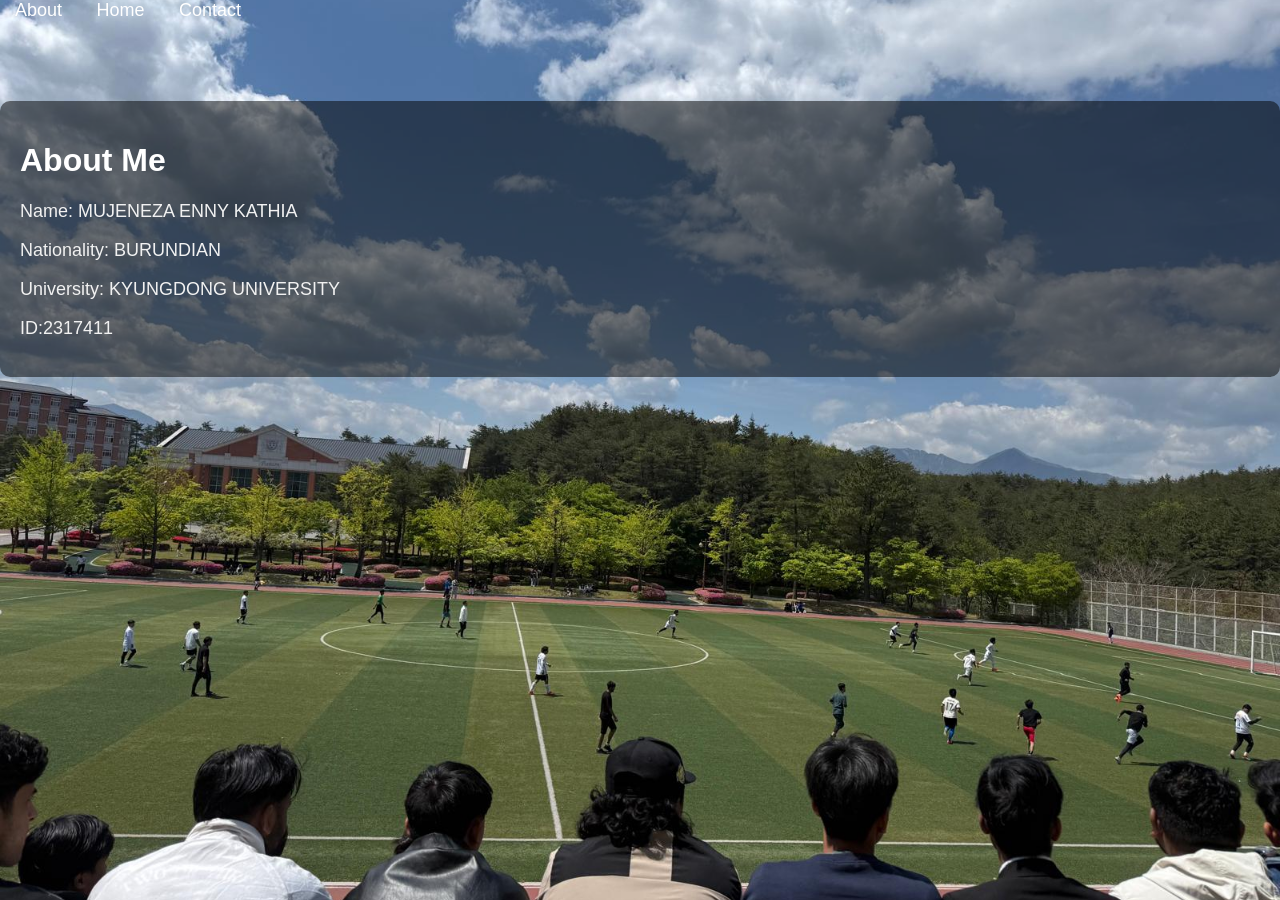
<file: index.html>
<!-- home.html -->
<!DOCTYPE html>
<html>
<head>
    <title>About Me</title>
    <link rel="stylesheet" href="style.css">
</head>

<body>

    <div class="navbar">
        <a href="index.html">About</a>
        <a href="about.html">Home</a>
        <a href="contact.html">Contact</a>
    </div>

    <div class="main">

        <h1>About Me</h1>

        <!-- Replace these with your own details -->
        <p>Name: MUJENEZA ENNY KATHIA</p>

        <p>Nationality: BURUNDIAN</p>

        <p>University: KYUNGDONG UNIVERSITY</p>
        <p>ID:2317411</P>

        

    </div>

</body>
</html>
</file>
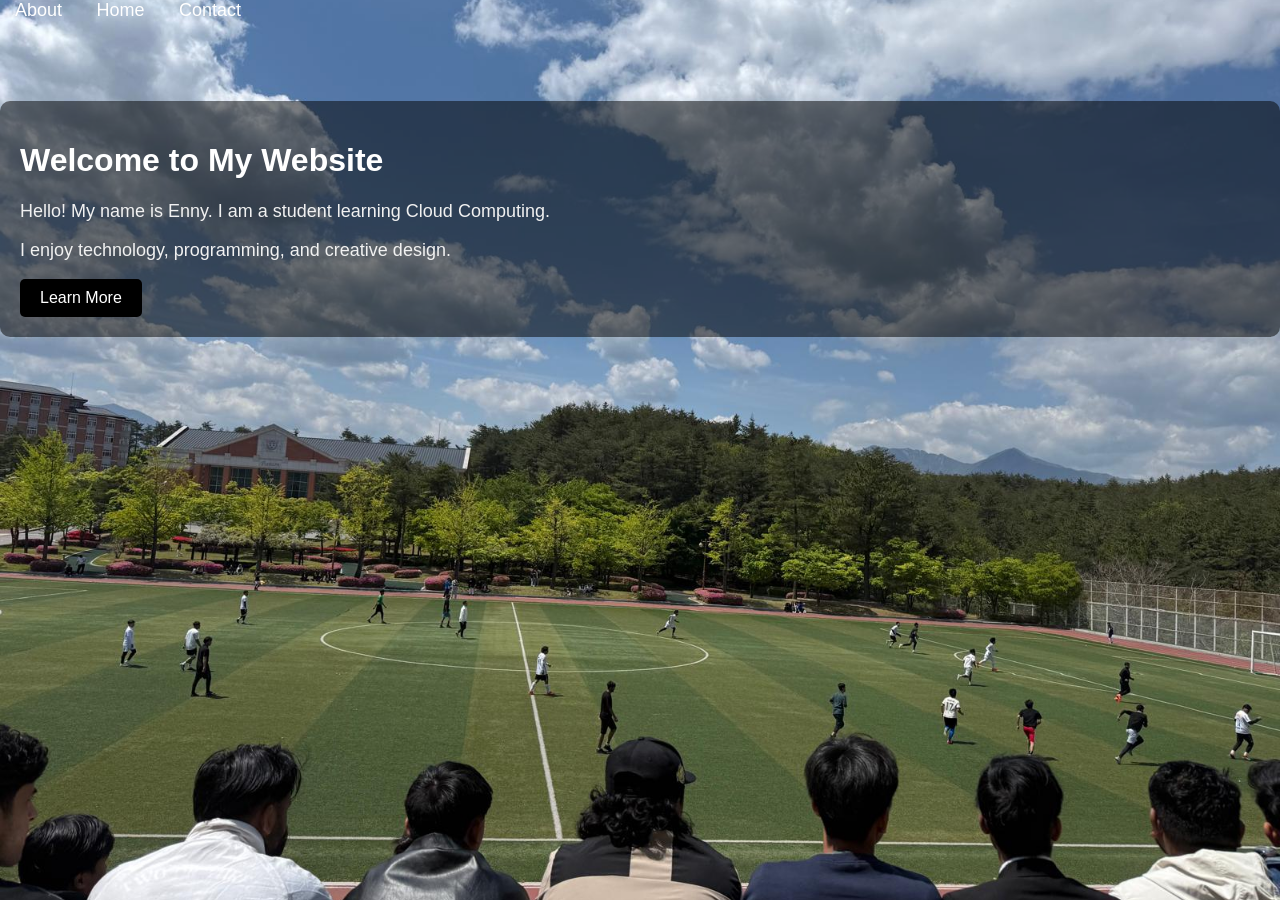
<file: about.html>
<!-- index.html -->
<!DOCTYPE html>
<html>
<head>
    <title>My Website</title>
    <link rel="stylesheet" href="style.css">
</head>

<body>

    <div class="navbar">
        <a href="index.html">About</a>
        <a href="about.html">Home</a>
        <a href="contact.html">Contact</a>
    </div>

    <div class="main">
        <h1>Welcome to My Website</h1>

        <!-- Replace this text with your own introduction -->
        <p>Hello! My name is Enny. I am a student learning Cloud Computing.</p>

        <!-- Replace this text with your own information -->
        <p>I enjoy technology, programming, and creative design.</p>

        <button>Learn More</button>
    </div>

</body>
</html>
</file>
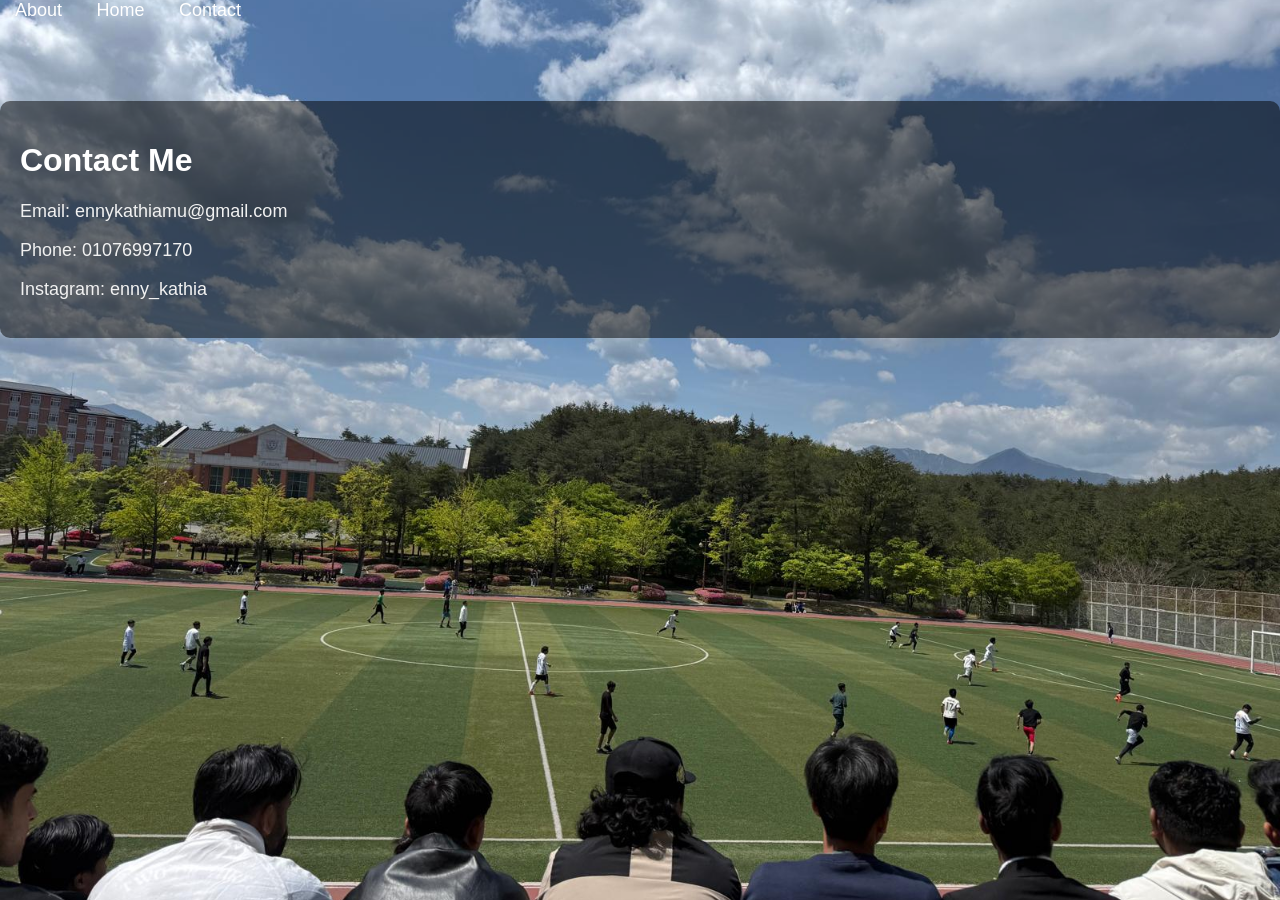
<file: contact.html>
<!-- contact.html -->
<!DOCTYPE html>
<html>
<head>
    <title>Contact</title>
    <link rel="stylesheet" href="style.css">
</head>

<body>

    <div class="navbar">
        <a href="index.html">About</a>
        <a href="about.html">Home</a>
        <a href="contact.html">Contact</a>
    </div>

    <div class="main">

        <h1>Contact Me</h1>

        <!-- Replace with your own contact information -->
        <p>Email: ennykathiamu@gmail.com</p>

        <p>Phone: 01076997170</p>

        <p>Instagram: enny_kathia</p>

    </div>

</body>
</html>
</file>
<file: style.css>
body{
    margin:0;
    font-family:Arial, sans-serif;

    /* Background Image */
    background-image:url("image2.jpg");

    /* Makes image cover entire screen */
    background-size:cover;

    /* Prevents repeating */
    background-repeat:no-repeat;

    /* Keeps image centered */
    background-position:center;

    /* Keeps image fixed while scrolling */
    background-attachment:fixed;
}

.navbar a{
    color:white;
    text-decoration:none;
    margin:15px;
    font-size:18px;
}

.navbar a:hover{
    color:skyblue;
}

.main{
    margin-top:80px;
    padding:20px;

    /* Optional dark transparent background for readability */
    background:rgba(0,0,0,0.5);
    border-radius:10px;
    color:white;
}

h1{
    color:white;
}

p{
    color:#f1f1f1;
    font-size:18px;
}

button{
    padding:10px 20px;
    border:none;
    background:black;
    color:white;
    border-radius:5px;
    font-size:16px;
    cursor:pointer;
}

button:hover{
    background:#0099cc;
}
</file>
